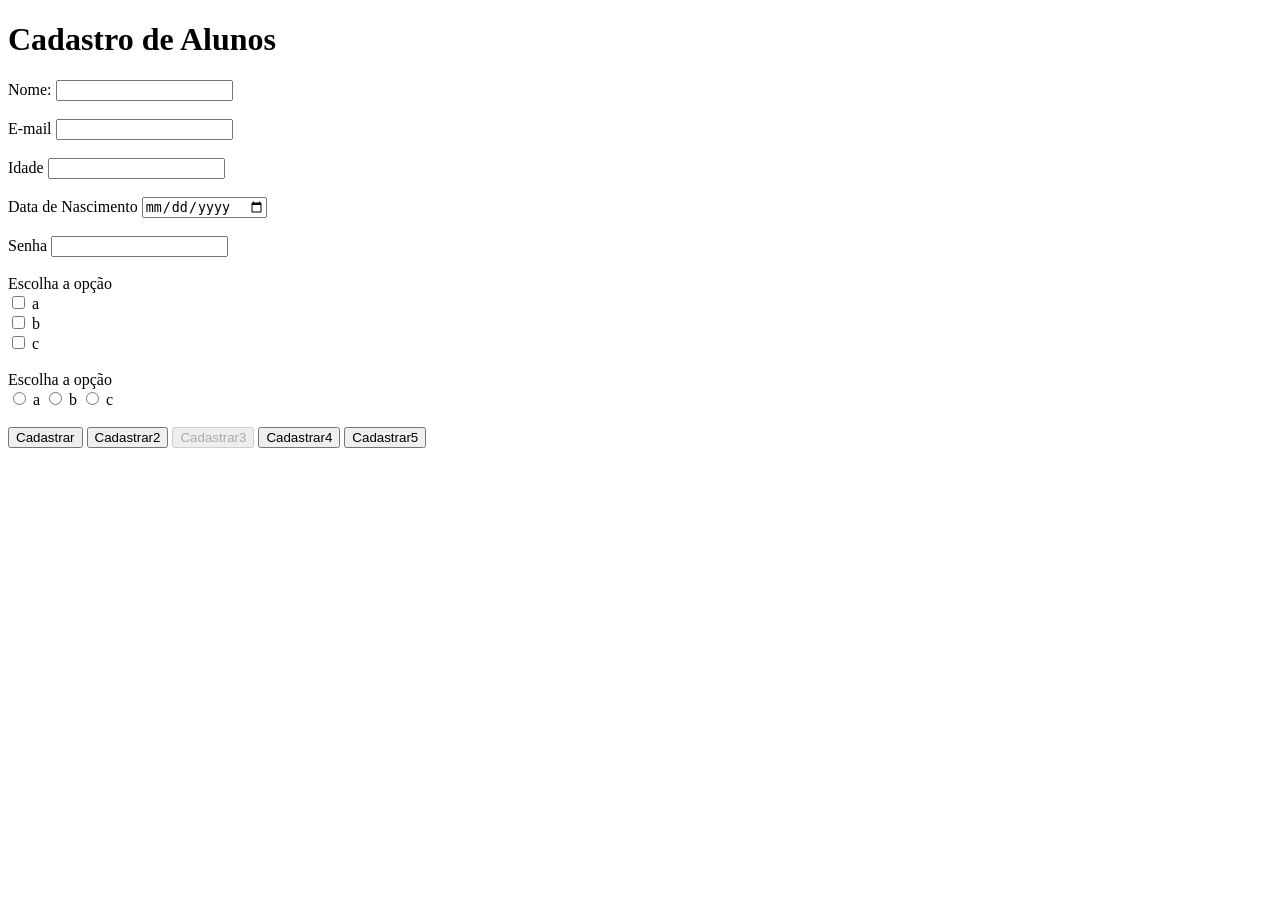
<file: index.html>
<!DOCTYPE html>
<html lang="en">
<head>
    <meta charset="UTF-8">
    <meta name="viewport" content="width=device-width, initial-scale=1.0">
    <title>Formulario</title>
</head>
<body>
    <h1>Cadastro de Alunos</h1>
     <form action=""></form>
       <label for="">Nome:</label> 
       <input type="text"> 
       <br><br>
       <label for="">E-mail</label>
       <input type="email">
       <br><br>
       <label for="">Idade</label>
       <input type="number">
       <br><br>
       <label for="">Data de Nascimento</label>
       <input type="date">
       <br><br>
       <label for="">Senha</label>
       <input type="password">
       <br><br>
       <label for="">Escolha a opção</label> <br>
       <input type="checkbox" name="linguagem" value="a"> <label>a</label> <br>
       <input type="checkbox" name="linguagem" value="b"> <label>b</label> <br>
       <input type="checkbox" name="linguagem" value="c"> <label>c</label>
       <br><br>
       <label for="">Escolha a opção</label> <br>
       <input type="radio" name="linguagem" value="a"> <label>a</label>
       <input type="radio" name="linguagem" value="b"> <label>b</label> 
       <input type="radio" name="linguagem" value="c"> <label>c</label>
       <br><br>
       <input type="submit" value="Cadastrar">
       <button type="button">Cadastrar2</button>
       <button disabled="disabled">Cadastrar3</button>
       <button type="reset">Cadastrar4</button>
       <button>Cadastrar5</button>
</body>
</html>
</file>
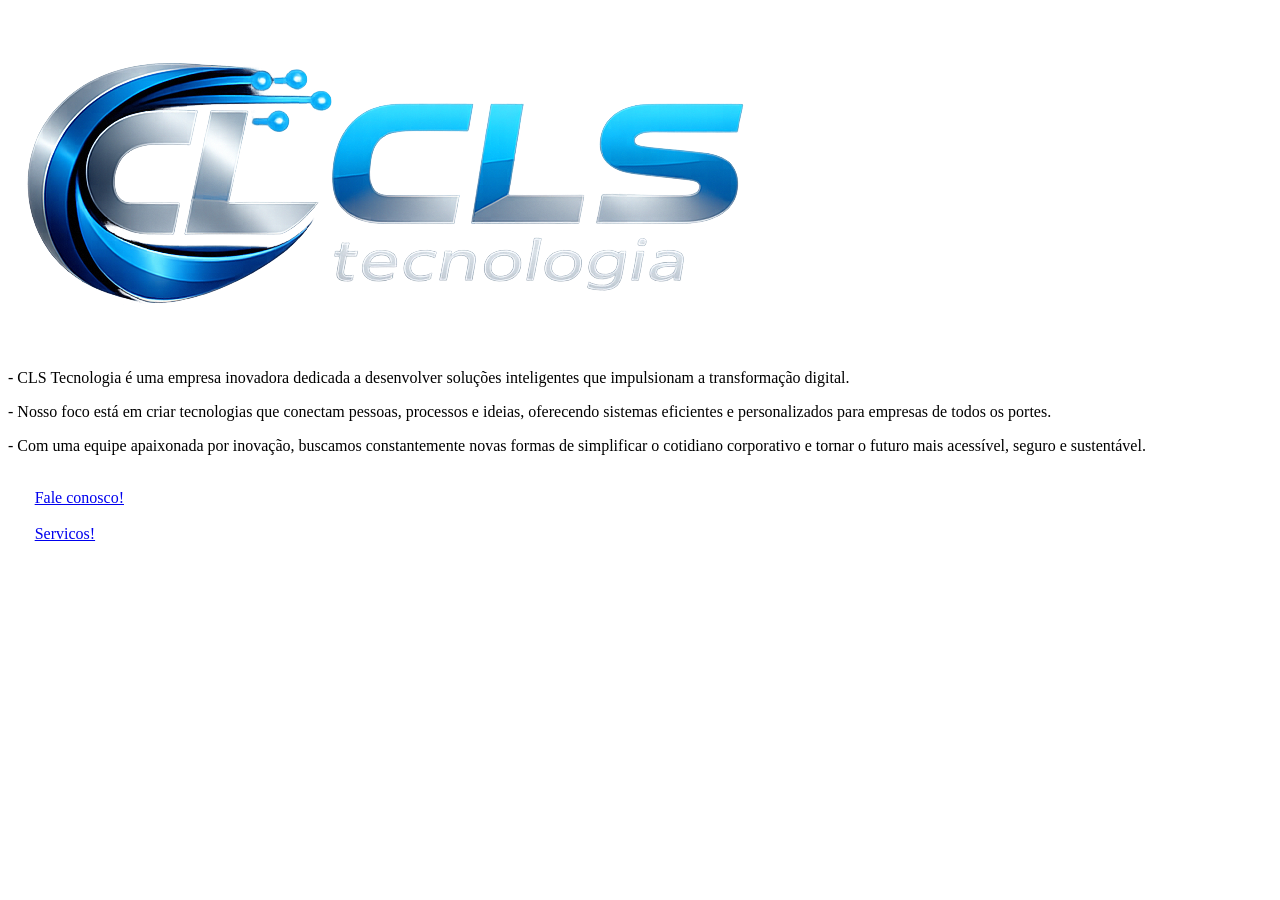
<file: atividade/index.html>
<!DOCTYPE html>
<html lang="en">
<head>
    <meta charset="UTF-8">
    <meta name="viewport" content="width=device-width, initial-scale=1.0">
    <title>CLS</title>
</head>
<body>
    <h1> <img src="CLS.png" alt=""> </h1>
     <p>  - CLS Tecnologia é uma empresa inovadora dedicada a desenvolver soluções inteligentes que impulsionam a transformação digital.
     <p>  - Nosso foco está em criar tecnologias que conectam pessoas, processos e ideias, oferecendo sistemas eficientes e personalizados para empresas de todos os portes.</p>
     <p>  - Com uma equipe apaixonada por inovação, buscamos constantemente novas formas de simplificar o cotidiano corporativo e tornar o futuro mais acessível, seguro e sustentável.</p>
        </p>       
        
            <br> 
         <a style="margin: 20pt;" href="contato.html"> Fale conosco! </a>
         <br>
         <br>
         <a style="margin: 20pt;" href="servicos.html"> Servicos! </a>
</body>
</html>
</file>
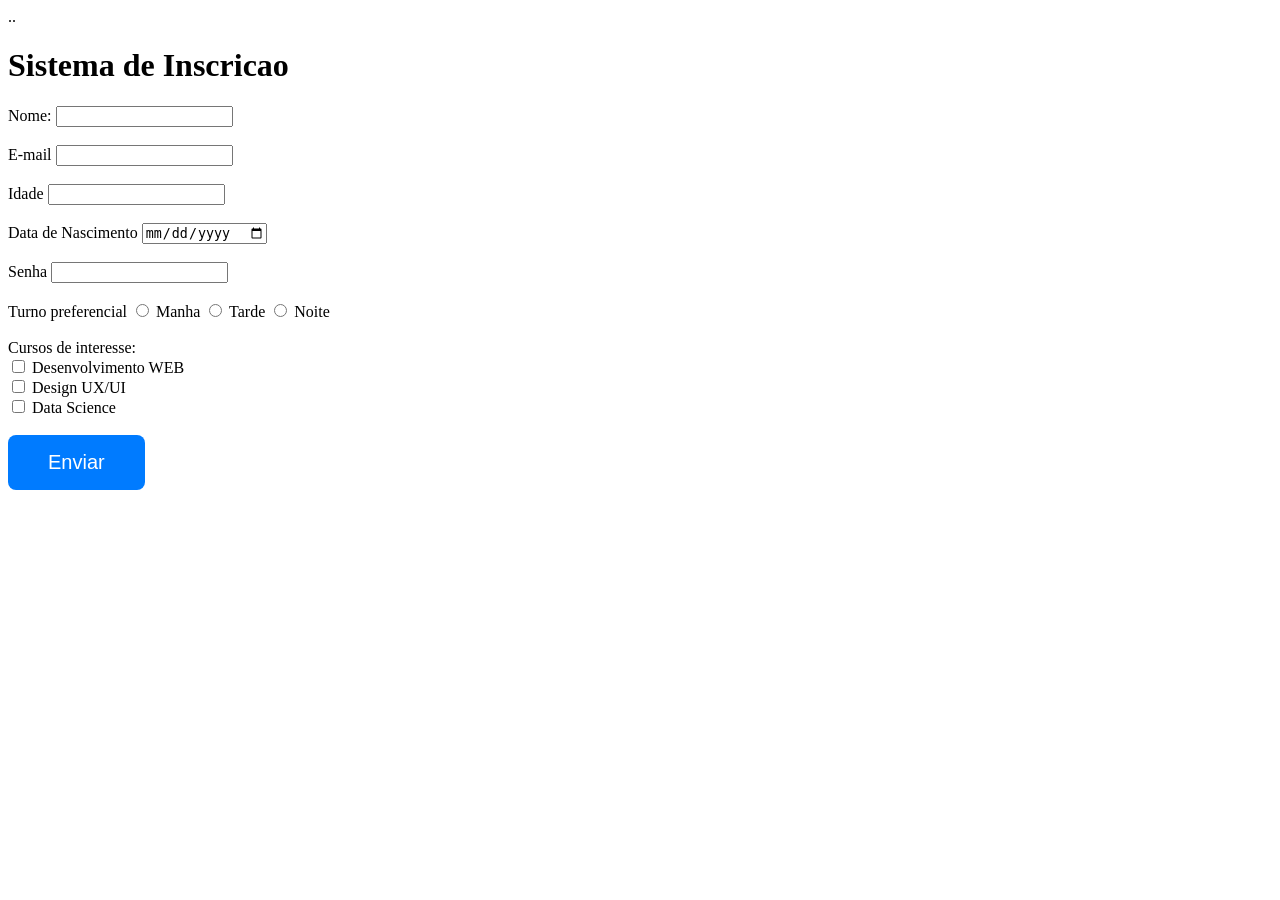
<file: atividade01.html>
<!DOCTYPE html>
<html lang="en">
<head>
    <meta charset="UTF-8">
    <meta name="viewport" content="width=device-width, initial-scale=1.0">
    <title>Incricao</title>
    <link rel="stylesheet" href="stile.css">..
    
</head>
<body>
        <h1>Sistema de Inscricao</h1>
     <form action=""></form>
       <label for="">Nome:</label> 
       <input type="text"> 
       <br><br>
       <label for="">E-mail</label>
       <input type="email">
       <br><br>
       <label for="">Idade</label>
       <input type="number">
       <br><br>
       <label for="">Data de Nascimento</label>
       <input type="date">
       <br><br>
       <label for="">Senha</label>
       <input type="password">
       <br><br>
       <label for="">Turno preferencial</label>
       <input type="radio" name="linguagem" value="Manha"> <label>Manha</label> 
       <input type="radio" name="linguagem" value="Tarde"> <label>Tarde</label> 
       <input type="radio" name="linguagem" value="Noite"> <label>Noite</label>
       <br><br>
       <label for="">Cursos de interesse: </label> <br>
       <input type="checkbox" name="linguagem" value="Desenvolvimento WEB"> <label>Desenvolvimento WEB</label>
       <br>
       <input type="checkbox" name="linguagem" value="Design UX/UI"> <label>Design UX/UI</label> 
       <br>
       <input type="checkbox" name="linguagem" value="Data Science"> <label>Data Science</label>
       <br><br>
       <button>Enviar</button>
       
</body>
</html>
</file>
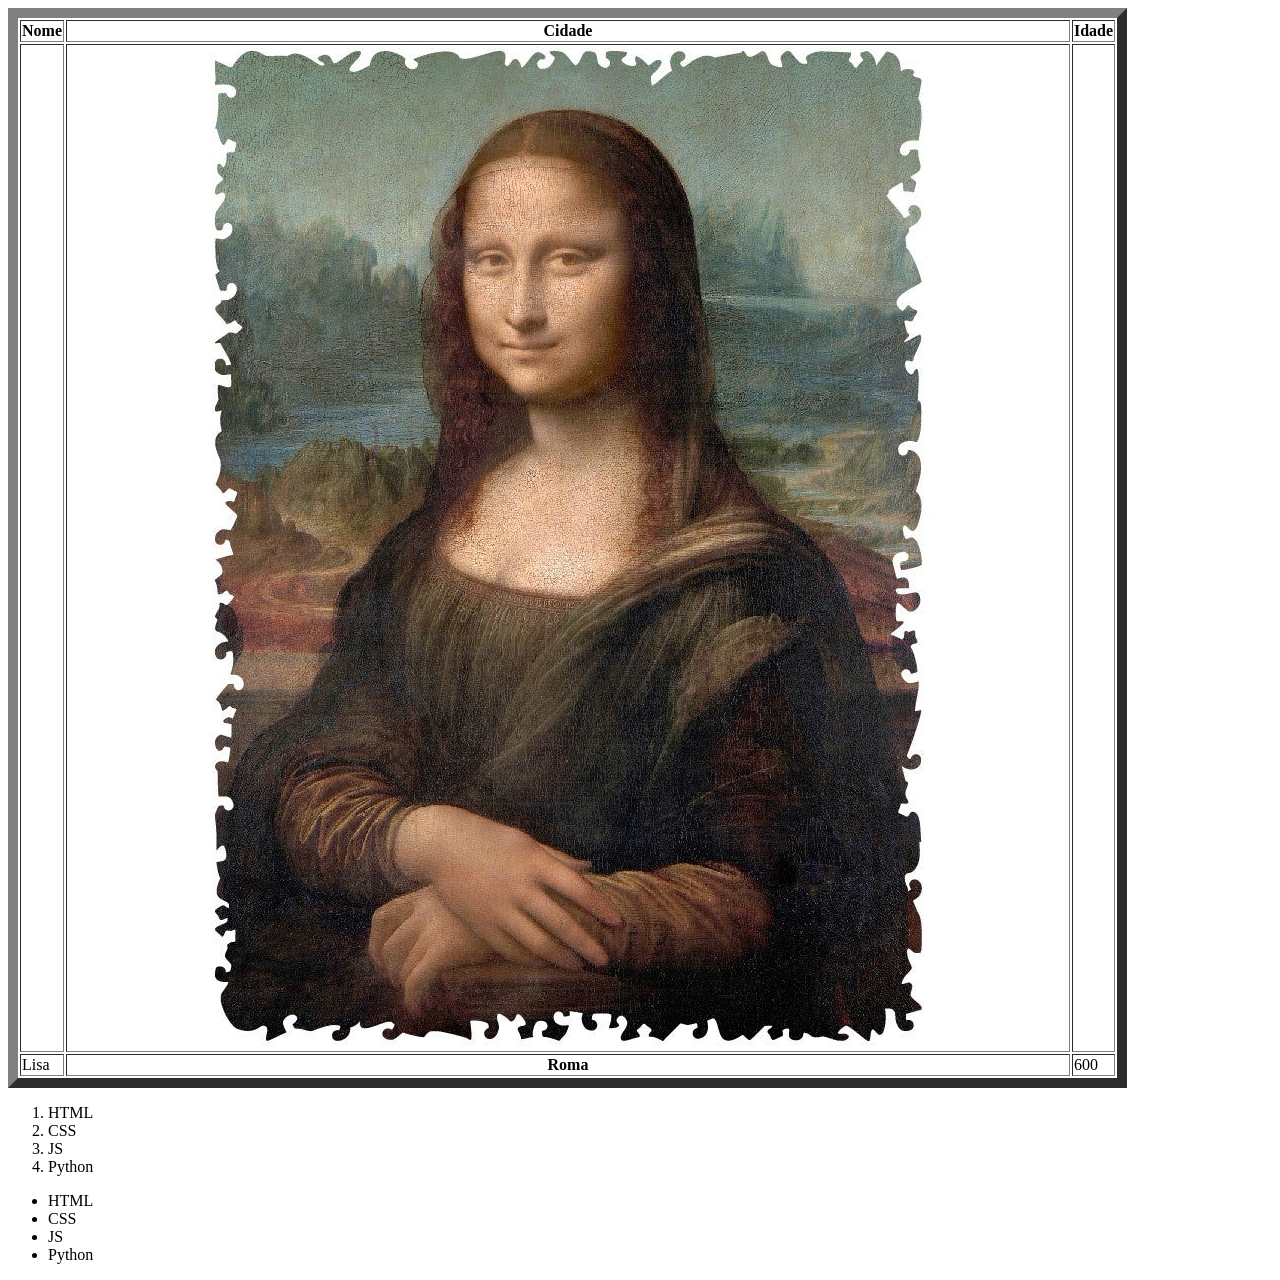
<file: table.html>
<!DOCTYPE html>
<html lang="en">
<head>
<body>
    
    <table border="10">
        <tr>
            <th>Nome</th>
            <th>Cidade</th>
            <th>Idade</th>
        </tr>
        <tr>
            <td></td>
            <td><img src="mona-lisa.jpg" alt=""></td>
            <td></td>
        </tr>
        <tr>
            <td>Lisa</td>
            <th>Roma</td>
            <td>600</td>
        </tr>
    </table>

    <!-- Criando listas ordenadas -->

    <ol>
        <li>HTML</li>
        <li>CSS</li>
        <li>JS</li>
        <li>Python</li>
        
    </ol>
    <!-- Lista nao ordenadas -->

    <ul>
        <li>HTML</li>
        <li>CSS</li>
        <li>JS</li>
        <li>Python</li>
    </ul>
</body>
</html>
</file>
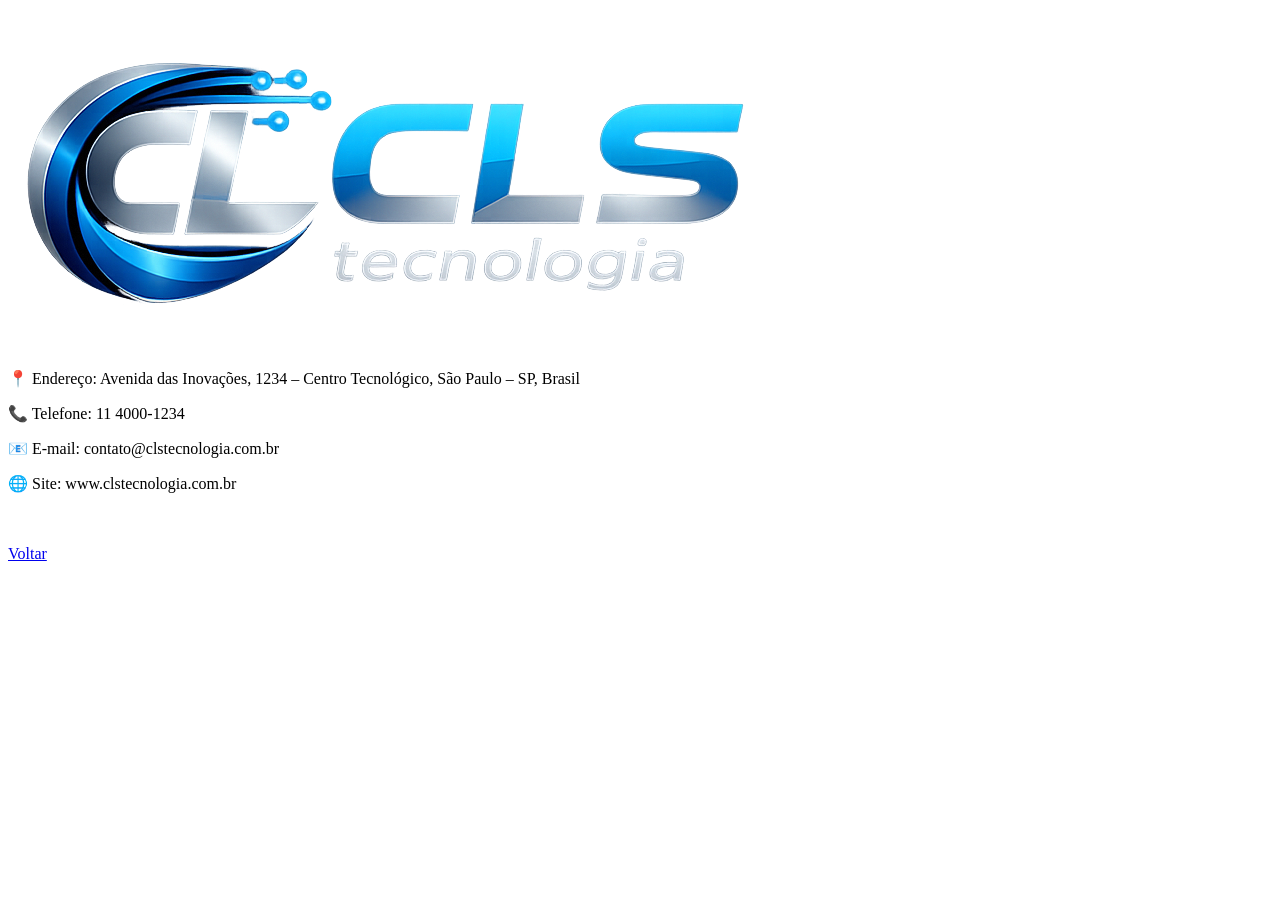
<file: atividade/contato.html>
<!DOCTYPE html>
<html lang="en">
<head>
    <meta charset="UTF-8">
    <meta name="viewport" content="width=device-width, initial-scale=1.0">
    <title>CLS_Contato</title>
</head>
<body>
    <h1> <img src="CLS.png" alt=""> </h1>
    
     <p>📍 Endereço: Avenida das Inovações, 1234 – Centro Tecnológico, São Paulo – SP, Brasil </p>
     <p>📞 Telefone: 11 4000-1234 </p>
     <p>📧 E-mail: contato@clstecnologia.com.br </p>
     <p>🌐 Site: www.clstecnologia.com.br <br> </p>
<br>
<br>
<a href="index.html"> Voltar </a>
</body>
</html>
</file>
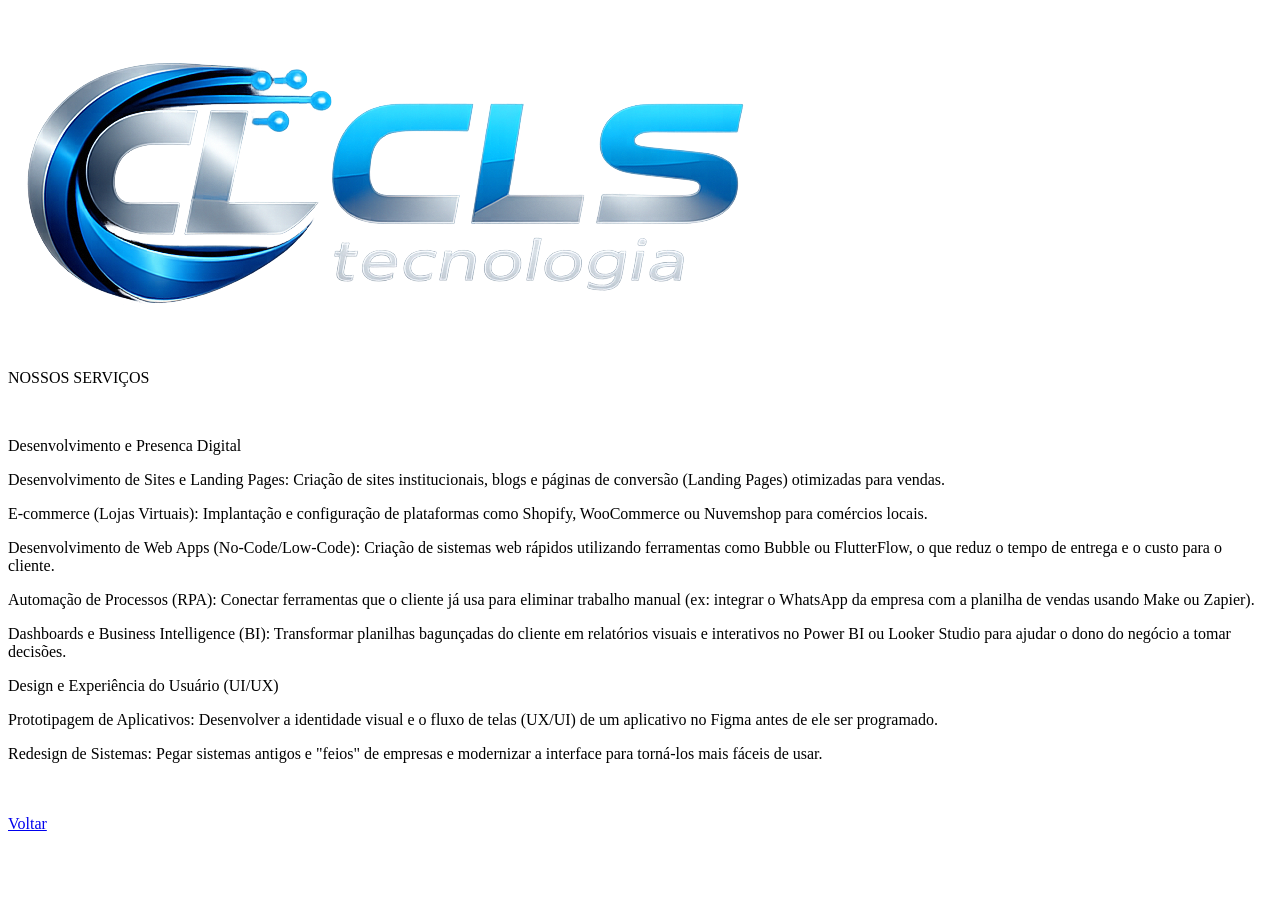
<file: atividade/servicos.html>
<!DOCTYPE html>
<html lang="en">
<head>
    <meta charset="UTF-8">
    <meta name="viewport" content="width=device-width, initial-scale=1.0">
    <title>CLS_Servicos</title>
</head>
<body>  
     <h1> <img src="CLS.png" alt=""> </h1>
     <p>NOSSOS SERVIÇOS</p>
     <br>
     <p>Desenvolvimento e Presenca Digital</p>
     <p>Desenvolvimento de Sites e Landing Pages: Criação de sites institucionais, blogs e páginas de conversão (Landing Pages) otimizadas para vendas.</p>
     <p>E-commerce (Lojas Virtuais): Implantação e configuração de plataformas como Shopify, WooCommerce ou Nuvemshop para comércios locais.</p>
     <p>Desenvolvimento de Web Apps (No-Code/Low-Code): Criação de sistemas web rápidos utilizando ferramentas como Bubble ou FlutterFlow, o que reduz o tempo de entrega e o custo para o cliente.</p>
     <p>Automação de Processos (RPA): Conectar ferramentas que o cliente já usa para eliminar trabalho manual (ex: integrar o WhatsApp da empresa com a planilha de vendas usando Make ou Zapier).</p>
     <p>Dashboards e Business Intelligence (BI): Transformar planilhas bagunçadas do cliente em relatórios visuais e interativos no Power BI ou Looker Studio para ajudar o dono do negócio a tomar decisões.</p>
     <p>Design e Experiência do Usuário (UI/UX) </p>
     <p>Prototipagem de Aplicativos: Desenvolver a identidade visual e o fluxo de telas (UX/UI) de um aplicativo no Figma antes de ele ser programado. </p>
     <p>Redesign de Sistemas: Pegar sistemas antigos e "feios" de empresas e modernizar a interface para torná-los mais fáceis de usar. </p>
<br>
<br>
<a href="index.html"> Voltar </a>
</body>
</html>
</file>
<file: stile.css>
button {
    font-size: 20px;         /* Letra maior */
    padding: 16px 40px;      /* Botão encorpado */
    background-color: #007bff;
    color: white;
    border: none;
    border-radius: 8px;      /* Cantos suavemente arredondados */
    cursor: pointer;         /* Transforma a seta em mãozinha ao passar o mouse */
}

button:hover {
    background-color: #0056b3; /* Efeito visual ao passar o mouse */
}
</file>
